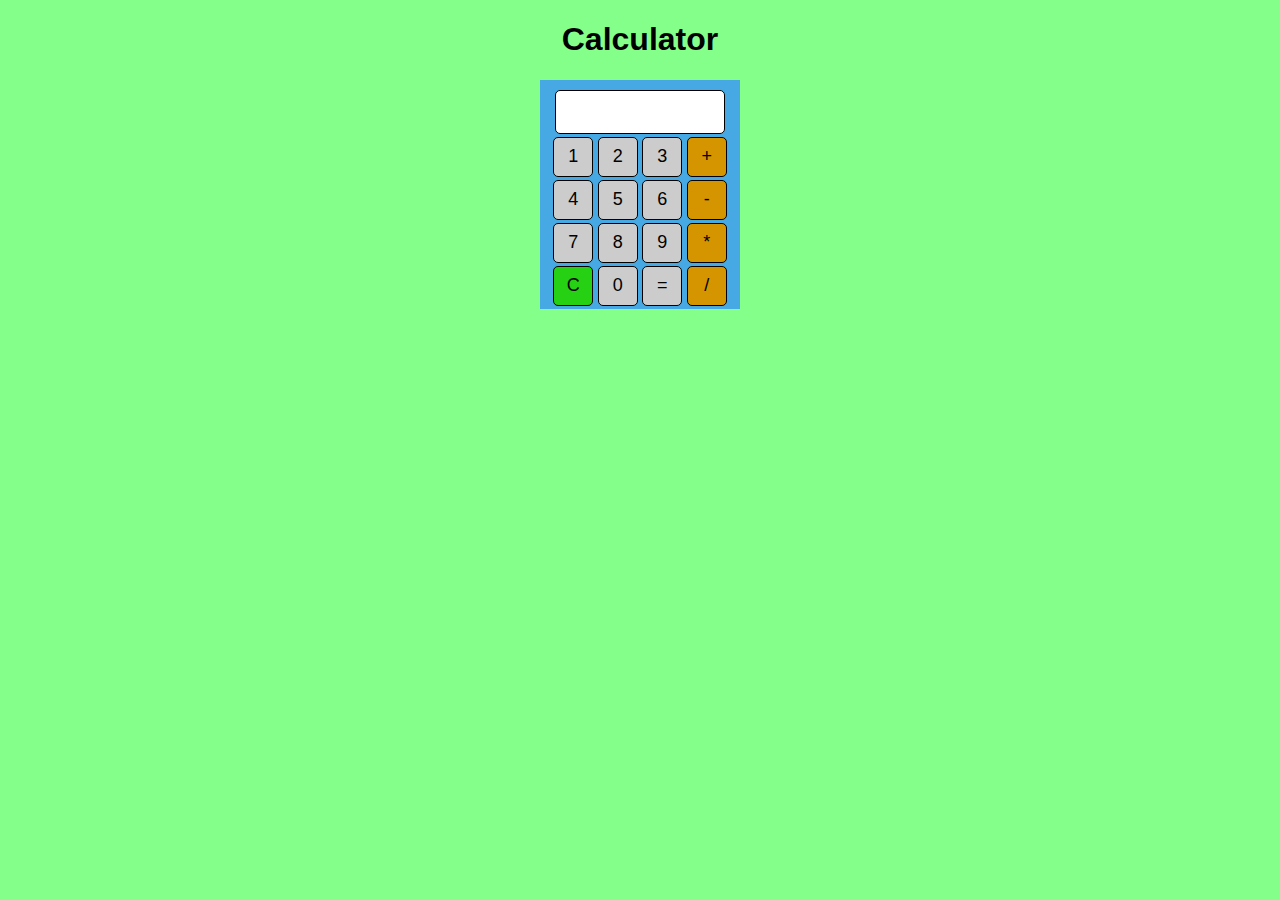
<file: Calculator/index.html>
<!DOCTYPE html>
<html lang="en">
  <head>
    <meta charset="UTF-8" />
    <meta name="viewport" content="width=device-width, initial-scale=1.0" />
    <title>Calculator</title>
    <link rel=" stylesheet " href="style.css" />
  </head>
  <body>
    <h1>Calculator</h1>
    <div class="calculator">
      <input type="text" class="result" id="result" value="" />
      <button class="number-button" onclick="addnumber(1)">1</button>
      <button class="number-button" onclick="addnumber(2)">2</button>
      <button class="number-button" onclick="addnumber(3)">3</button>
      <button class="operator-button" onclick="addoperator('+')">+</button>
      <button class="number-button" onclick="addnumber(4)">4</button>
      <button class="number-button" onclick="addnumber(5)">5</button>
      <button class="number-button" onclick="addnumber(6)">6</button>
      <button class="operator-button" onclick="addoperator('-')">-</button>
      <button class="number-button" onclick="addnumber(7)">7</button>
      <button class="number-button" onclick="addnumber(8)">8</button>
      <button class="number-button" onclick="addnumber(9)">9</button>
      <button class="operator-button" onclick="addoperator('*')">*</button>
      <button class="clear-button" onclick="clearInput()">C</button>
      <button class="number-button" onclick="addnumber(0)">0</button>
      <button class="number-button" onclick="calculate()">=</button>
      <button class="operator-button" onclick="addoperator('/')">/</button>
      
    </div>
    <script src="script.js"></script>
  </body>
</html>
</file>
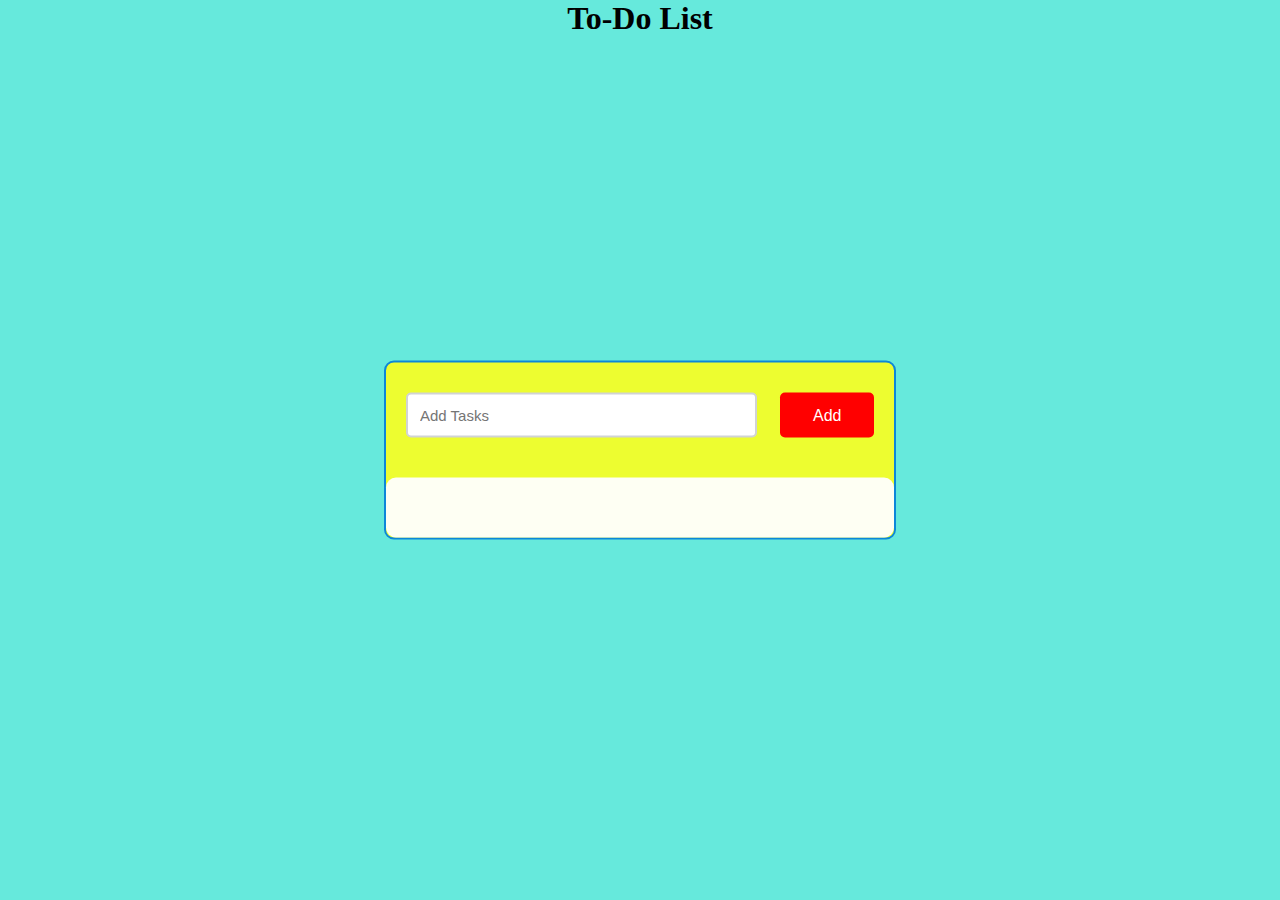
<file: TO-DO List/index.html>
﻿<!DOCTYPE html>
<html lang="en">
  <head>
    <meta charset="UTF-8" />
    <meta name="viewport" content="width=device-width, initial-scale=1.0" />
    <title>TO-DO List</title>
    <link rel=" stylesheet " href="style.css" />
   
  </head>
  <body>
    <h1>To-Do List</h1>
    <div class="container">
      <div id="newtask">
        <input type="text" placeholder="Add Tasks" />
        <button id="push">Add</button>
      </div>
      <div id="tasks"></div>
    </div>
    <script  src="script.js"></script>
  </body>
</html>
</file>
<file: Calculator/style.css>
body {
  text-align: center;
    font-family: sans-serif;
    background-color: rgb(132, 255, 138);
  }
  
  .calculator {
    background-color: #46a9e3;
    text-align: center;
    width: 200px;
    margin: 10px auto;
    padding: 10px auto;
  }
  
  .number-button {
    width: 40px;
    height: 40px;
    border: 1px solid black;
    border-radius: 5px;
    background-color: #ccc;
    text-align: center;
    font-size: 18px;
    margin-top: 3px;
  }
  
  .operator-button {
    width: 40px;
    height: 40px;
    border: 1px solid black;
    border-radius: 5px;
    background-color: rgb(213, 149, 0);
    text-align: center;
    font-size: 18px;
    margin-top: 3px;
  }
  .clear-button {
    width: 40px;
    height: 40px;
    border: 1px solid black;
    border-radius: 5px;
    background-color: rgb(37, 209, 18);
    text-align: center;
    font-size: 18px;
    margin-top: 3px;
    margin-bottom: 3px;
  }
  
  .result {
    width: 164px;
    height: 40px;
    border: 1px solid black;
    border-radius: 5px;
    background-color: #fff;
    text-align: center;
    font-size: 18px;
    margin-top: 10px;
  }
</file>
<file: TO-DO List/style.css>
*,
*:before,
*:after{
    padding: 0;
    margin: 0;
    box-sizing: border-box;
}
body{

    height: 100vh;
    background: #15decaa7;
}
h1{text-align: center;
    position: relative;

}
.container{
    width: 40%;
    top: 50%;
    left: 50%;
    background: rgba(255, 255, 25, 0.882);
    border-radius: 10px;
    min-width: 450px;
    border: 2px solid rgb(13, 135, 216);
    
    position: absolute;
    min-height: 100px;
    transform: translate(-50%,-50%);
}
#newtask{
    position: relative;
    padding: 30px 20px;
}
#newtask input{
    width: 75%;
    height: 45px;
    padding: 12px;
    color: #111111;
    font-weight: 500;
    position: relative;
    border-radius: 5px;
    font-family: 'Poppins',sans-serif;
    font-size: 15px;
    border: 2px solid #d1d3d4;
}

#newtask input:focus{
    outline: none;
    border-color: red;
}
#newtask button{
    position: relative;
    float: right;
    font-weight: 500;
    font-size: 16px;
    background-color: red;
    border: none;
    color: #ffffff;
    cursor: pointer;
    outline: none;
    width: 20%;
    height: 45px;
    border-radius: 5px;
    font-family: 'Poppins',sans-serif;
}
#tasks{
    border-radius: 10px;
    width: 100%;
    position: relative;
    background-color: rgba(255, 255, 255, 0.94);
    padding: 30px 20px;
    margin-top: 10px;
}

.task{
    border-radius: 5px;
    align-items: center;
    justify-content: space-between;
    border: 1px solid #01b5f1;
    cursor: pointer;
    background-color: yellow;
    height: 50px;
    margin-bottom: 8px;
    padding: 5px 10px;
    display: flex;
}
.task span{
    font-family: 'Poppins',sans-serif;
    font-size: 15px;
    font-weight: 400;
}
.task button{
    background-color: #eeeeee;
    color: #ffffff;
    border: none;
    cursor: pointer;
    outline: none;
    height: 100%;
    width: 40px;
    border-radius: 5px;
    
}
.task button:hover{
    color: #111111;
    background-color: #111111;
}
</file>
